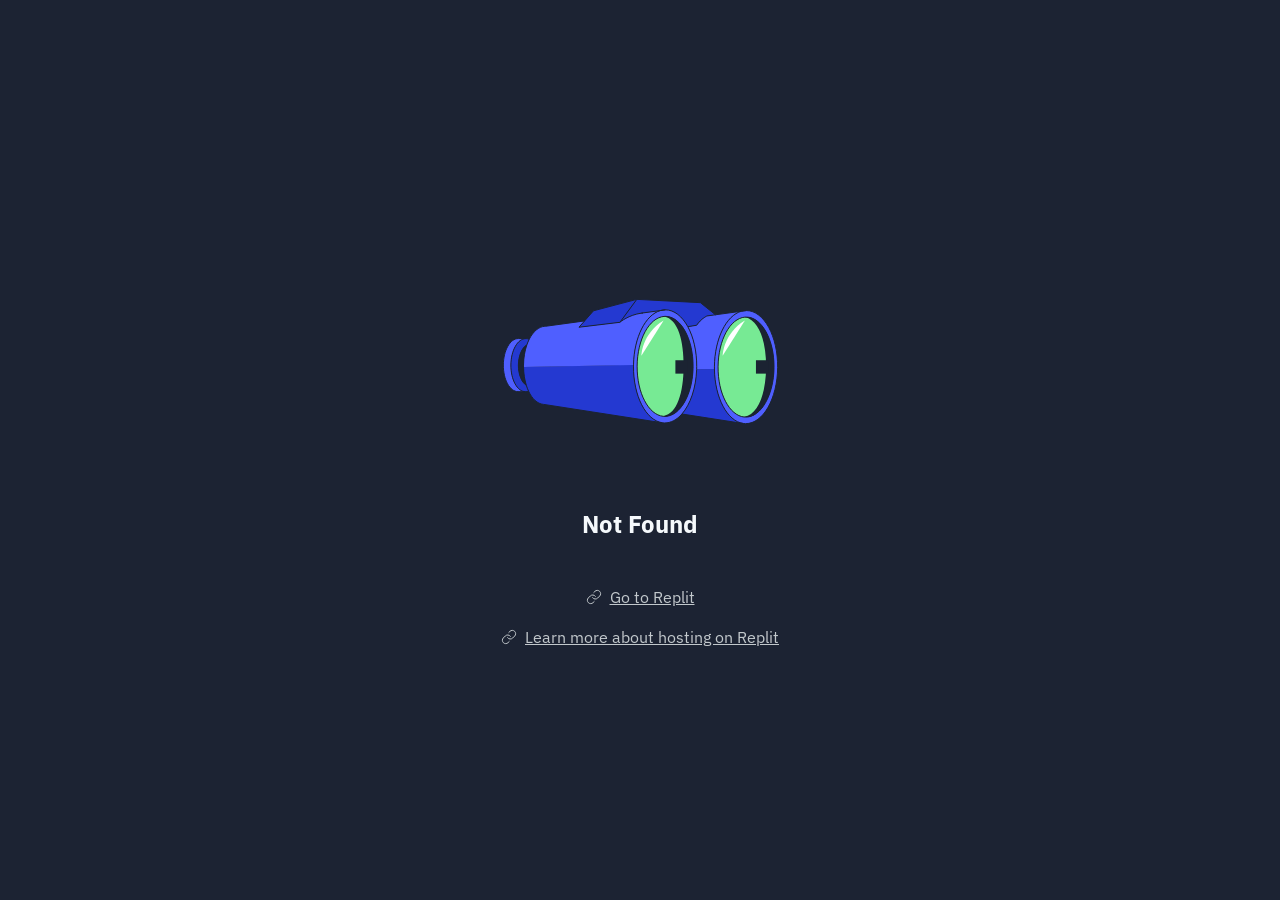
<file: privacypolicy.html>
<!DOCTYPE html>
<html lang="en">
  <head>
    <title>Not Found</title>
    <link rel="stylesheet"
          href="https://fonts.googleapis.com/css?family=IBM+Plex+Sans">
    <style>
      body {
        margin: 0;
        height: 100vh;
        display: flex;
        justify-content: center;
        align-items: center;
        background: #1c2333;
        font-family: "IBM Plex Sans", "sans";
        color: #f5f9fc;
      }

      .title-box {
        font-size: 12px;
        inline-size: max-content;
      }

      .description-box {
        font-size: 10px;
        inline-size: max-content;
      }

      .err-box {
        padding: 1em;
        max-width: 30em;
        width: 100vw;
      }

      .message {
        display: flex;
        flex-direction: column;
        align-items: center;
      }

      @media (max-width: 500px) {
        .message {
          flex-direction: column;
          align-items: center;
        }
      }

      .eval-bot {
        margin: 4em;
      }

      .console {
        background-color: #0e1628;
        color: #fff;
        font-family: "IBM Plex Sans", "sans";
        padding: 1em;
        margin: 1em;
      }

      .footer-item {
        margin: 1em;
        display: flex;
        justify-content: center;
        align-items: center;
      }

      .link-icon {
        margin-right: 8px;
        margin-top: 4px;
      }

      a {
        color: #c2c8cc;
      }
    </style>

    <script>
      var reload_timeout = setTimeout(function () {
        window.location.reload();
      }, 60000);
    </script>
  </head>

  <body>
    <div class="err-box">
      <div class="message">
        <div class="eval-bot">
          <svg
            width="275"
            height="125"
            viewBox="0 0 275 125"
            fill="none"
            xmlns="http://www.w3.org/2000/svg"
          >
            <g clip-path="url(#clip0_191_1014)">
              <path
                d="M243.473 11.5489C260.931 11.7023 274.891 37.1377 274.654 68.3731C274.416 99.6011 260.069 124.788 242.61 124.635C241.802 124.627 240.994 124.569 240.199 124.452C224.289 122.158 211.837 98.783 211.437 70.002C211.43 69.2716 211.423 68.5484 211.43 67.8179C211.647 39.7163 223.284 16.5016 238.331 12.2502L243.473 11.5489V11.5489ZM271.006 68.3365C271.216 40.7097 258.866 18.2036 243.419 18.0648C242.93 18.0648 242.44 18.0794 241.958 18.1232C227.183 19.3505 215.281 41.0969 215.078 67.8471C214.874 94.59 226.436 116.541 241.191 118.038C241.68 118.09 242.169 118.112 242.665 118.119C258.105 118.258 270.802 95.9634 271.006 68.3365V68.3365Z"
                fill="#4F5FFF"
              />
              <path
                d="M243.419 18.0648C258.866 18.2036 271.216 40.7097 271.006 68.3365C270.802 95.9634 258.105 118.258 242.665 118.119C242.169 118.112 241.68 118.09 241.191 118.039L241.211 117.849C255.334 115.409 262.738 94.2029 262.935 68.3C263.132 42.3971 256.054 20.994 241.972 18.3132L241.958 18.1232C242.44 18.0794 242.93 18.0575 243.419 18.0648V18.0648Z"
                fill="#1B2332"
              />
              <path
                d="M241.972 18.3132C256.054 20.994 263.295 42.3972 263.098 68.3C262.901 94.2029 255.334 115.409 241.211 117.849L241.191 118.039C226.436 116.541 214.874 94.5901 215.078 67.8471C215.281 41.0969 227.183 19.3505 241.958 18.1232L241.972 18.3132V18.3132Z"
                fill="#77EA94"
              />
              <path
                d="M240.199 124.452V124.503L178.925 115C187.287 105.452 193.02 89.1188 193.659 70.3454H193.727L211.308 70.0021H211.437C211.837 98.783 224.289 122.158 240.199 124.452V124.452Z"
                fill="#2439D1"
              />
              <path
                d="M212.483 15.793L238.331 12.2502C223.284 16.5016 211.647 39.7163 211.43 67.8179C211.43 68.5484 211.43 69.2716 211.437 70.002H211.307L193.727 70.3454H193.659C193.686 69.4542 193.706 68.5557 193.713 67.6572C193.829 52.1345 190.439 38.0435 184.855 27.7802L185.072 27.6414L193.584 26.2608C198.55 19.2993 203.59 17.2321 203.59 17.2321L203.57 17.0129L212.483 15.793V15.793Z"
                fill="#4F5FFF"
              />
              <path
                d="M212.483 15.793L203.57 17.0129L203.59 17.2321C203.59 17.2321 198.55 19.2993 193.584 26.2608L185.072 27.6414L184.855 27.7802C179.203 17.3928 171.309 10.9207 162.533 10.8403C160.78 10.8257 159.061 11.0668 157.384 11.5489L138.329 14.1567V14.1786C125.714 15.888 117.209 23.0613 116.937 23.2951L133.791 0.372545L197.402 3.65971L212.483 15.793V15.793Z"
                fill="#2439D1"
              />
              <path
                d="M184.855 27.7802C190.439 38.0435 193.829 52.1345 193.713 67.6572C193.713 68.5557 193.686 69.4542 193.659 70.3454C193.02 89.1188 187.287 105.452 178.925 115C173.932 120.697 168.008 123.985 161.67 123.926C160.862 123.926 160.053 123.86 159.258 123.744C142.941 121.399 130.265 96.8838 130.49 67.1093C130.49 66.7003 130.496 66.2912 130.51 65.8821C131.047 38.3357 142.554 15.7419 157.384 11.5489L162.533 10.8403C171.309 10.9207 179.203 17.3928 184.855 27.7802V27.7802ZM190.065 67.628C190.276 40.0012 177.926 17.495 162.478 17.3562C161.989 17.3489 161.493 17.3709 161.011 17.4147C146.236 18.6419 134.334 40.3956 134.137 67.1386C133.934 93.8815 145.496 115.825 160.25 117.323C160.739 117.381 161.228 117.403 161.724 117.41C177.165 117.549 189.862 95.2548 190.065 67.628V67.628Z"
                fill="#4F5FFF"
              />
              <path
                d="M162.478 17.3562C177.926 17.495 190.276 40.0012 190.065 67.628C189.862 95.2548 177.165 117.549 161.724 117.41C161.228 117.41 160.739 117.381 160.25 117.323L160.271 117.14C174.394 114.7 180.263 93.4943 180.46 67.5915C180.657 41.6886 175.114 20.2855 161.025 17.6046L161.011 17.4147C161.493 17.3709 161.989 17.3489 162.478 17.3562V17.3562Z"
                fill="#1B2332"
              />
              <path
                d="M161.025 17.6046C175.114 20.2855 180.813 41.6886 180.616 67.5915C180.419 93.4943 174.394 114.7 160.271 117.14L160.25 117.323C145.496 115.825 133.934 93.8815 134.137 67.1386C134.334 40.3956 146.236 18.6419 161.011 17.4147L161.025 17.6046V17.6046Z"
                fill="#77EA94"
              />
              <path
                d="M159.258 123.744V123.787L41.0306 105.452L40.4328 105.379C34.3665 104.824 29.1426 99.8276 25.5762 92.1868C24.7135 90.346 23.9526 88.3517 23.2937 86.226C21.6226 80.8278 20.6376 74.5968 20.5357 67.9421H20.624L129.953 65.8748H130.51C130.496 66.2912 130.489 66.7003 130.489 67.1093C130.265 96.8838 142.941 121.399 159.258 123.744V123.744Z"
                fill="#2439D1"
              />
              <path
                d="M138.329 14.1786V14.1567L157.384 11.5489C142.554 15.7419 131.047 38.3357 130.51 65.8821H129.953L20.624 67.9421H20.5357C20.5221 67.3504 20.5153 66.7514 20.5221 66.1451C20.5764 58.7892 21.7652 51.9226 23.7896 46.0715C24.4961 44.0042 25.3112 42.0684 26.2147 40.2788C30.1072 32.5722 35.6776 27.6268 41.8593 27.2762L42.6609 27.2616L81.572 21.9364L76.0221 28.2258L116.93 23.3024H116.937C117.209 23.0613 125.714 15.888 138.329 14.1786V14.1786Z"
                fill="#4F5FFF"
              />
              <path
                d="M81.572 21.9364L90.5186 11.79L133.791 0.372545L116.937 23.2951H116.93L76.022 28.2258L81.572 21.9364Z"
                fill="#2439D1"
              />
              <path
                d="M25.5762 92.1868H25.5626C24.5776 92.552 23.5654 92.7346 22.5261 92.72C14.3267 92.647 7.77135 80.7036 7.88004 66.0282C7.99552 51.404 14.6868 39.5994 22.8589 39.5994H22.9336C24.0613 39.614 25.1618 39.8478 26.2147 40.2788C25.3112 42.0684 24.4961 44.0042 23.7896 46.0715L23.6333 46.0057C18.9053 48.8035 15.4612 56.7292 15.3865 66.094C15.3185 75.393 18.5928 83.3187 23.2122 86.2553L23.2937 86.226C23.9526 88.3517 24.7134 90.3459 25.5762 92.1868Z"
                fill="#2439D1"
              />
              <path
                d="M23.6333 46.0057L23.7896 46.0715C21.7652 51.9226 20.5764 58.7892 20.5221 66.1451C20.5153 66.7514 20.5221 67.3504 20.5357 67.9421C20.6376 74.5968 21.6226 80.8278 23.2937 86.226L23.2122 86.2553C18.5928 83.3187 15.3185 75.393 15.3865 66.094C15.4612 56.7292 18.9053 48.8035 23.6333 46.0057V46.0057Z"
                fill="#1B2332"
              />
              <path
                d="M15.3865 39.5337L22.8589 39.5994C14.6868 39.5994 7.99552 51.404 7.88004 66.0282C7.77135 80.7036 14.3267 92.647 22.5261 92.72L14.9857 92.6543C6.78634 92.5812 0.224168 80.6379 0.339651 65.9625C0.448341 51.2944 7.18714 39.4606 15.3865 39.5337V39.5337Z"
                fill="#4F5FFF"
              />
              <path
                d="M184.855 27.7802C190.439 38.0435 193.829 52.1345 193.713 67.6572C193.713 68.5557 193.686 69.4542 193.659 70.3454C193.02 89.1187 187.287 105.452 178.925 115C173.932 120.697 168.008 123.985 161.67 123.926C160.862 123.926 160.053 123.86 159.258 123.744C142.941 121.399 130.265 96.8838 130.49 67.1093C130.49 66.7003 130.496 66.2912 130.51 65.8821C131.047 38.3357 142.554 15.7419 157.384 11.5489C159.061 11.0668 160.78 10.8257 162.533 10.8403C171.309 10.9207 179.203 17.3928 184.855 27.7802V27.7802Z"
                stroke="#1B2332"
                stroke-miterlimit="10"
              />
              <path
                d="M81.6604 21.9218L81.5721 21.9364L42.6609 27.2616L41.8593 27.2762C35.6776 27.6268 30.1072 32.5722 26.2147 40.2788C25.3112 42.0684 24.4961 44.0042 23.7896 46.0715C21.7652 51.9226 20.5764 58.7892 20.5221 66.1451C20.5153 66.7514 20.5221 67.3504 20.5357 67.9421C20.6376 74.5968 21.6226 80.8278 23.2937 86.226C23.9526 88.3517 24.7134 90.346 25.5762 92.1868C29.1426 99.8276 34.3665 104.824 40.4328 105.379L41.0306 105.452L159.252 123.787L159.435 123.817"
                stroke="#1B2332"
                stroke-miterlimit="10"
              />
              <path
                d="M162.533 10.8403L157.384 11.5489L138.329 14.1567"
                stroke="#1B2332"
                stroke-miterlimit="10"
              />
              <path
                d="M161.011 17.4147C161.493 17.3709 161.989 17.3489 162.478 17.3562C177.926 17.495 190.276 40.0012 190.065 67.628C189.862 95.2548 177.165 117.549 161.724 117.41C161.228 117.41 160.739 117.381 160.25 117.323C145.496 115.825 133.934 93.8815 134.137 67.1386C134.334 40.3956 146.236 18.6419 161.011 17.4147V17.4147Z"
                stroke="#1B2332"
                stroke-miterlimit="10"
              />
              <path
                d="M23.2122 86.2553C18.5928 83.3187 15.3185 75.393 15.3865 66.094C15.4612 56.7292 18.9053 48.8035 23.6334 46.0057"
                stroke="#1B2332"
                stroke-miterlimit="10"
              />
              <path
                d="M243.473 11.5489C260.931 11.7023 274.891 37.1377 274.654 68.3731C274.416 99.6012 260.069 124.788 242.61 124.635C241.802 124.627 240.994 124.569 240.199 124.452C224.289 122.158 211.837 98.783 211.437 70.002C211.43 69.2716 211.423 68.5484 211.43 67.8179C211.647 39.7163 223.284 16.5016 238.331 12.2502C240.009 11.7754 241.727 11.5343 243.473 11.5489V11.5489Z"
                stroke="#1B2332"
                stroke-miterlimit="10"
              />
              <path
                d="M178.925 115L240.192 124.503L240.382 124.532"
                stroke="#1B2332"
                stroke-miterlimit="10"
              />
              <path
                d="M243.473 11.5489L238.331 12.2502L212.483 15.793L203.57 17.0129"
                stroke="#1B2332"
                stroke-miterlimit="10"
              />
              <path
                d="M241.958 18.1232C242.44 18.0794 242.93 18.0575 243.419 18.0648C258.866 18.2036 271.216 40.7097 271.006 68.3365C270.802 95.9634 258.105 118.258 242.665 118.119C242.169 118.112 241.68 118.09 241.191 118.039C226.436 116.541 214.874 94.5901 215.078 67.8471C215.281 41.0969 227.183 19.3505 241.958 18.1232V18.1232Z"
                stroke="#1B2332"
                stroke-miterlimit="10"
              />
              <path
                d="M116.937 23.2951L133.791 0.372545L197.402 3.65971L212.483 15.793L212.782 16.0341"
                stroke="#1B2332"
                stroke-miterlimit="10"
              />
              <path
                d="M133.791 0.372545L90.5186 11.79L81.572 21.9364L76.022 28.2258L116.93 23.3024H116.937C117.209 23.0613 125.714 15.888 138.329 14.1786C138.872 14.1056 139.429 14.0399 139.993 13.9887"
                stroke="#1B2332"
                stroke-miterlimit="10"
              />
              <path
                d="M203.59 17.2321C203.59 17.2321 198.55 19.2993 193.584 26.2608L185.072 27.6414"
                stroke="#1B2332"
                stroke-miterlimit="10"
              />
              <path
                d="M22.9337 39.5994C24.0613 39.614 25.1618 39.8478 26.2147 40.2787C26.2215 40.2787 26.2215 40.2787 26.2283 40.2787"
                stroke="#1B2332"
                stroke-miterlimit="10"
              />
              <path
                d="M25.5626 92.1941C24.5776 92.552 23.5654 92.7346 22.5261 92.72C14.3267 92.647 7.77135 80.7036 7.88004 66.0282C7.99552 51.404 14.6868 39.5994 22.8589 39.5994"
                stroke="#1B2332"
                stroke-miterlimit="10"
              />
              <path
                d="M22.9336 39.5994H22.8589L15.3865 39.5337C7.18714 39.4606 0.448341 51.2944 0.339651 65.9625C0.224168 80.6379 6.78634 92.5812 14.9857 92.6543L22.5261 92.72"
                stroke="#1B2332"
                stroke-miterlimit="10"
              />
              <path
                d="M138.342 56.8534C138.342 56.8534 138.58 34.9389 160.637 21.5346L138.342 56.8534Z"
                fill="white"
              />
              <path
                d="M219.622 56.8534C219.622 56.8534 219.86 34.9389 241.917 21.5346L219.622 56.8534Z"
                fill="white"
              />
              <path
                d="M265.415 61.2363H252.949V74.6406H265.415V61.2363Z"
                fill="#1B2332"
              />
              <path
                d="M184.855 61.2363H172.39V74.6406H184.855V61.2363Z"
                fill="#1B2332"
              />
            </g>
            <defs>
              <clipPath id="clip0_191_1014">
                <rect width="275" height="125" fill="white" />
              </clipPath>
            </defs>
          </svg>
        </div>
        <div class="title-box">
          <h1>Not Found</h1>
        </div>
        <div class="description-box">
          <h2></h2>
        </div>
      </div>
      
      <div>
        <div class="footer-item">
          <div class="link-icon">
            <svg
              width="16"
              height="16"
              viewBox="0 0 16 16"
              fill="none"
              xmlns="http://www.w3.org/2000/svg"
            >
              <path
                d="M6.66668 8.66666C6.95298 9.04942 7.31825 9.36612 7.73771 9.59529C8.15717 9.82446 8.62102 9.96074 9.09778 9.99489C9.57454 10.029 10.0531 9.96024 10.5009 9.79319C10.9487 9.62613 11.3554 9.36471 11.6933 9.02666L13.6933 7.02666C14.3005 6.39799 14.6365 5.55598 14.6289 4.68199C14.6213 3.808 14.2708 2.97196 13.6527 2.35394C13.0347 1.73591 12.1987 1.38535 11.3247 1.37775C10.4507 1.37016 9.60869 1.70614 8.98001 2.31333L7.83334 3.45333M9.33334 7.33333C9.04704 6.95058 8.68177 6.63388 8.26231 6.4047C7.84285 6.17553 7.37901 6.03925 6.90224 6.00511C6.42548 5.97096 5.94695 6.03975 5.49911 6.20681C5.05128 6.37387 4.6446 6.63528 4.30668 6.97333L2.30668 8.97333C1.69948 9.602 1.3635 10.444 1.3711 11.318C1.37869 12.192 1.72926 13.028 2.34728 13.6461C2.96531 14.2641 3.80135 14.6147 4.67534 14.6222C5.54933 14.6298 6.39134 14.2939 7.02001 13.6867L8.16001 12.5467"
                stroke="#C2C8CC"
                stroke-linecap="round"
                stroke-linejoin="round"
              />
            </svg>
          </div>
          <div class="repl-links">
            <a href="https://replit.com">Go to Replit</a>
          </div>
        </div>

        <div class="footer-item">
          <div class="link-icon">
            <svg
              width="16"
              height="16"
              viewBox="0 0 16 16"
              fill="none"
              xmlns="http://www.w3.org/2000/svg"
            >
              <path
                d="M6.66668 8.66666C6.95298 9.04942 7.31825 9.36612 7.73771 9.59529C8.15717 9.82446 8.62102 9.96074 9.09778 9.99489C9.57454 10.029 10.0531 9.96024 10.5009 9.79319C10.9487 9.62613 11.3554 9.36471 11.6933 9.02666L13.6933 7.02666C14.3005 6.39799 14.6365 5.55598 14.6289 4.68199C14.6213 3.808 14.2708 2.97196 13.6527 2.35394C13.0347 1.73591 12.1987 1.38535 11.3247 1.37775C10.4507 1.37016 9.60869 1.70614 8.98001 2.31333L7.83334 3.45333M9.33334 7.33333C9.04704 6.95058 8.68177 6.63388 8.26231 6.4047C7.84285 6.17553 7.37901 6.03925 6.90224 6.00511C6.42548 5.97096 5.94695 6.03975 5.49911 6.20681C5.05128 6.37387 4.6446 6.63528 4.30668 6.97333L2.30668 8.97333C1.69948 9.602 1.3635 10.444 1.3711 11.318C1.37869 12.192 1.72926 13.028 2.34728 13.6461C2.96531 14.2641 3.80135 14.6147 4.67534 14.6222C5.54933 14.6298 6.39134 14.2939 7.02001 13.6867L8.16001 12.5467"
                stroke="#C2C8CC"
                stroke-linecap="round"
                stroke-linejoin="round"
              />
            </svg>
          </div>
          <div class="repl-links">
            <a href="https://replit.com/site/hosting"
              >Learn more about hosting on Replit</a
            >
          </div>
        </div>
      </div>
    </div>
  </body>
</html>
</file>
